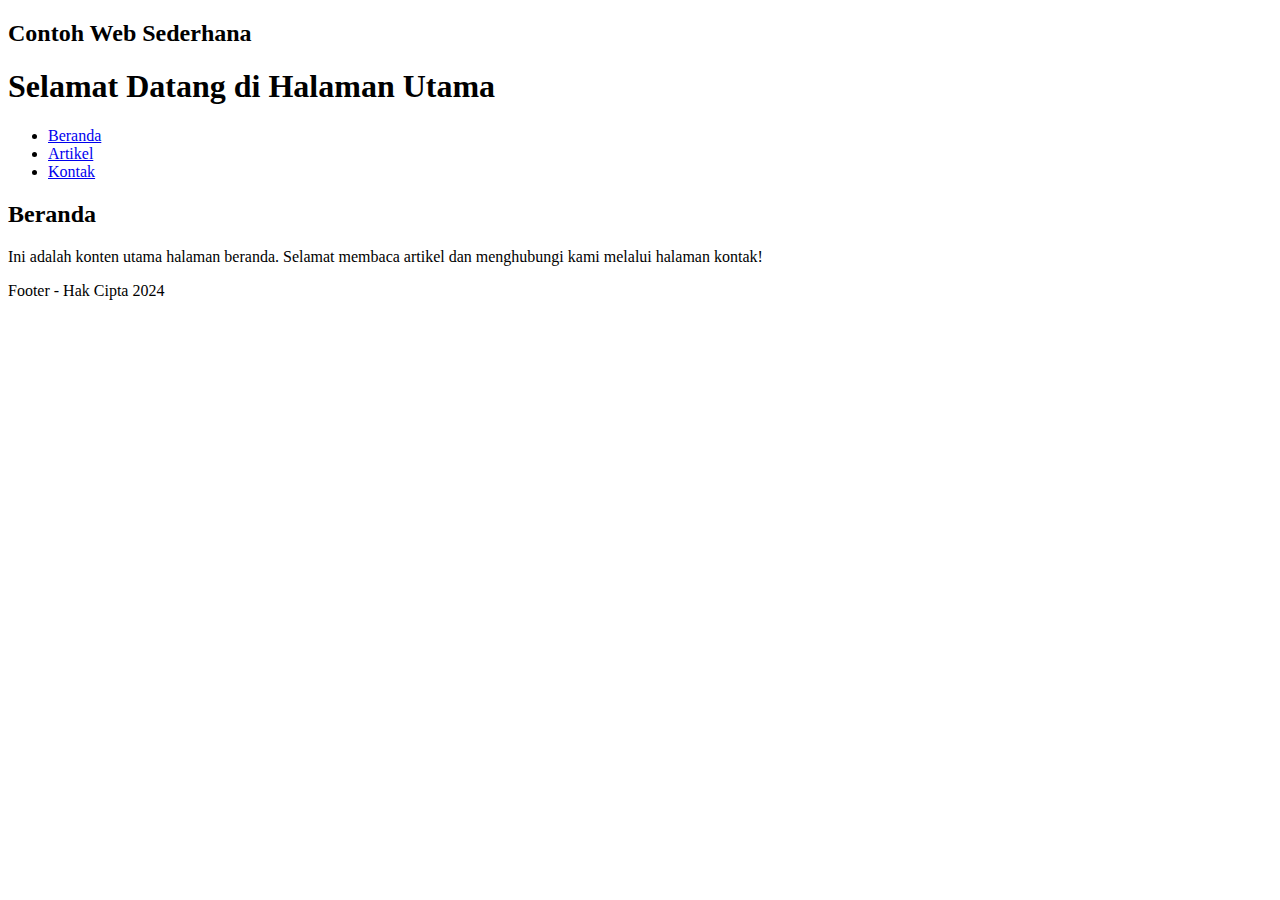
<file: Modul 4/4/index.html>
<!DOCTYPE html>
<html lang="id">
<head>
    <title>Beranda - Halaman Sederhana</title>
    <meta charset="utf-8">
    <meta name="viewport" content="width=device-width, initial-scale=1.0">
</head>
<body>

<h2>Contoh Web Sederhana</h2>

<!-- Navigasi -->
<header>
    <h1>Selamat Datang di Halaman Utama</h1>
    <nav>
        <ul>
            <li><a href="index.html">Beranda</a></li>
            <li><a href="artikel.html">Artikel</a></li>
            <li><a href="kontak.html">Kontak</a></li>
        </ul>
    </nav>
</header>

<!-- Konten Beranda -->
<div id="home">
    <h2>Beranda</h2>
    <p>Ini adalah konten utama halaman beranda. Selamat membaca artikel dan menghubungi kami melalui halaman kontak!</p>
</div>

<!-- Footer -->
<footer>
    <p>Footer - Hak Cipta 2024</p>
</footer>

</body>
</html>
</file>
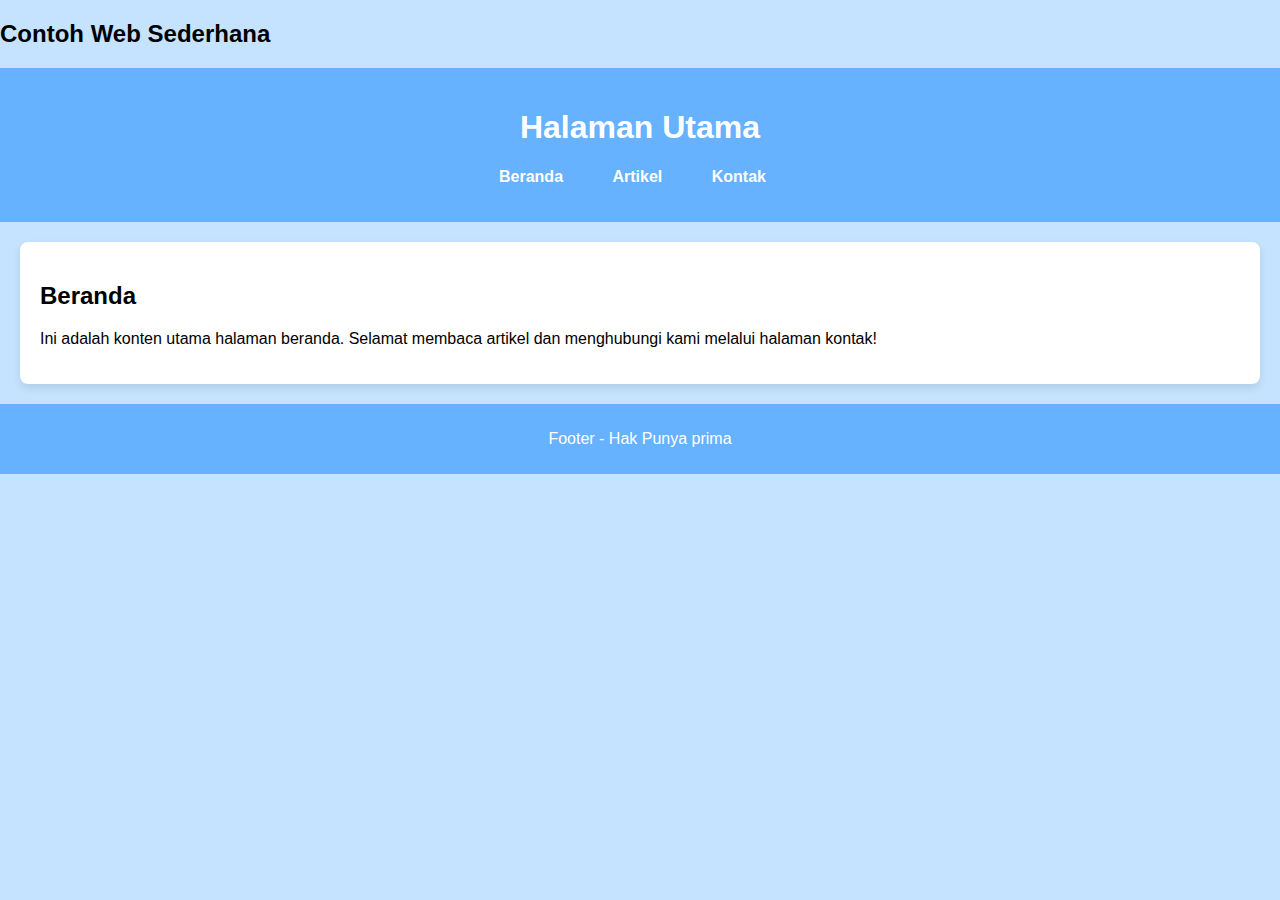
<file: Modul 4/5/index.html>
<!DOCTYPE html>
<html lang="id">
<head>
    <title>Beranda - Halaman Sederhana</title>
    <meta charset="utf-8">
    <meta name="viewport" content="width=device-width, initial-scale=1.0">
    <link rel="stylesheet" href="styles.css">
</head>
<body>

<h2>Contoh Web Sederhana</h2>

<!-- Navigasi -->
<header>
    <h1>Halaman Utama</h1>
    <nav>
        <ul>
            <li><a href="index.html">Beranda</a></li>
            <li><a href="artikel.html">Artikel</a></li>
            <li><a href="kontak.html">Kontak</a></li>
        </ul>
    </nav>
</header>

<!-- Konten Beranda -->
<div id="home">
    <h2>Beranda</h2>
    <p>Ini adalah konten utama halaman beranda. Selamat membaca artikel dan menghubungi kami melalui halaman kontak!</p>
</div>

<!-- Footer -->
<footer>
    <p>Footer - Hak Punya prima</p>
</footer>

</body>
</html>
</file>
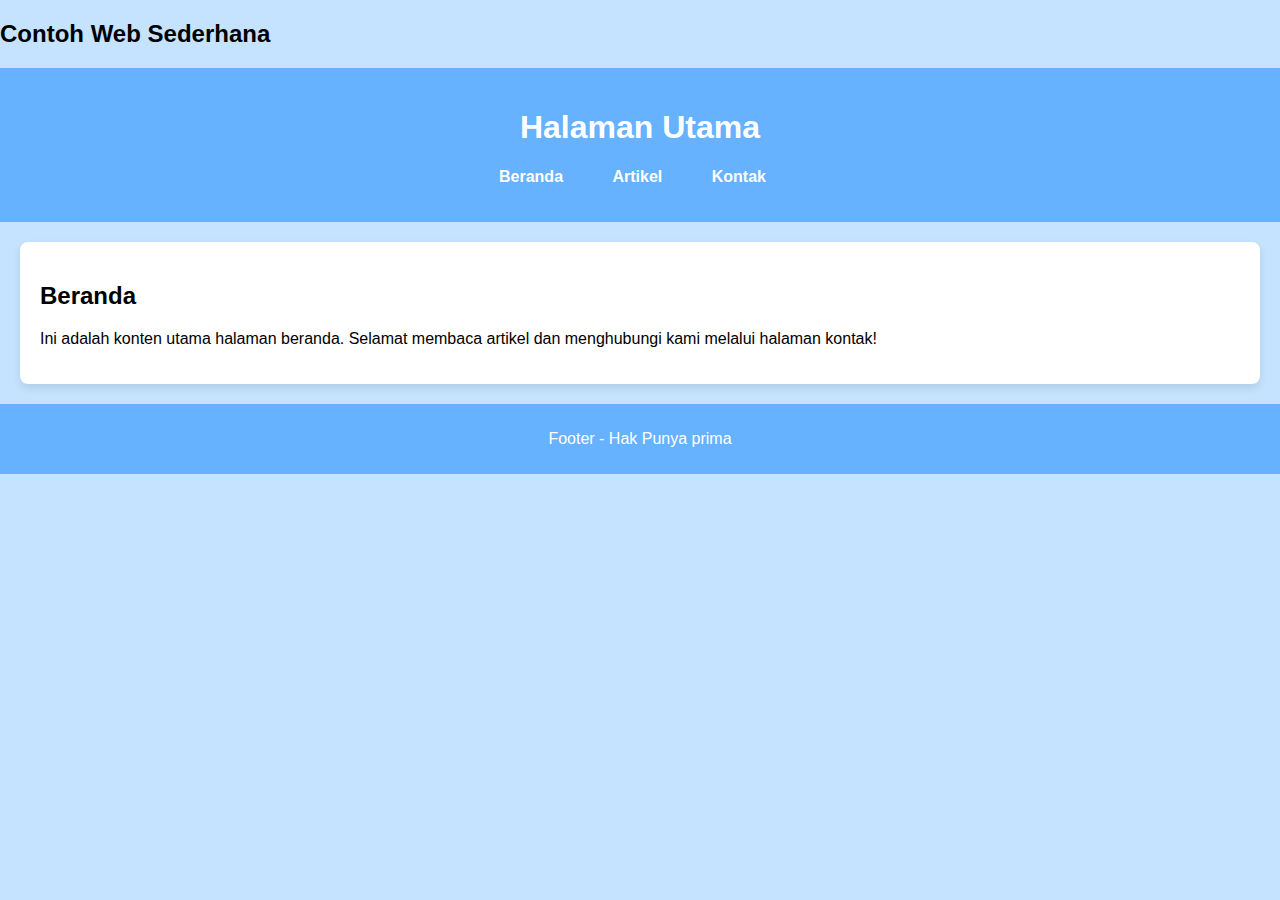
<file: Modul 4/6/index.html>
<!DOCTYPE html>
<html lang="id">
<head>
    <title>Beranda - Halaman Sederhana</title>
    <meta charset="utf-8">
    <meta name="viewport" content="width=device-width, initial-scale=1.0">
    <link rel="stylesheet" href="styles.css">
</head>
<body>

<h2>Contoh Web Sederhana</h2>

<!-- Navigasi -->
<header>
    <h1>Halaman Utama</h1>
    <nav>
        <ul>
            <li><a href="index.html">Beranda</a></li>
            <li><a href="artikel.html">Artikel</a></li>
            <li><a href="kontak.html">Kontak</a></li>
        </ul>
    </nav>
</header>

<!-- Konten Beranda -->
<div id="home">
    <h2>Beranda</h2>
    <p>Ini adalah konten utama halaman beranda. Selamat membaca artikel dan menghubungi kami melalui halaman kontak!</p>
</div>

<!-- Footer -->
<footer>
    <p>Footer - Hak Punya prima</p>
</footer>

<!-- Menghubungkan dengan file JavaScript -->
<script src="script.js"></script>

</body>
</html>
</file>
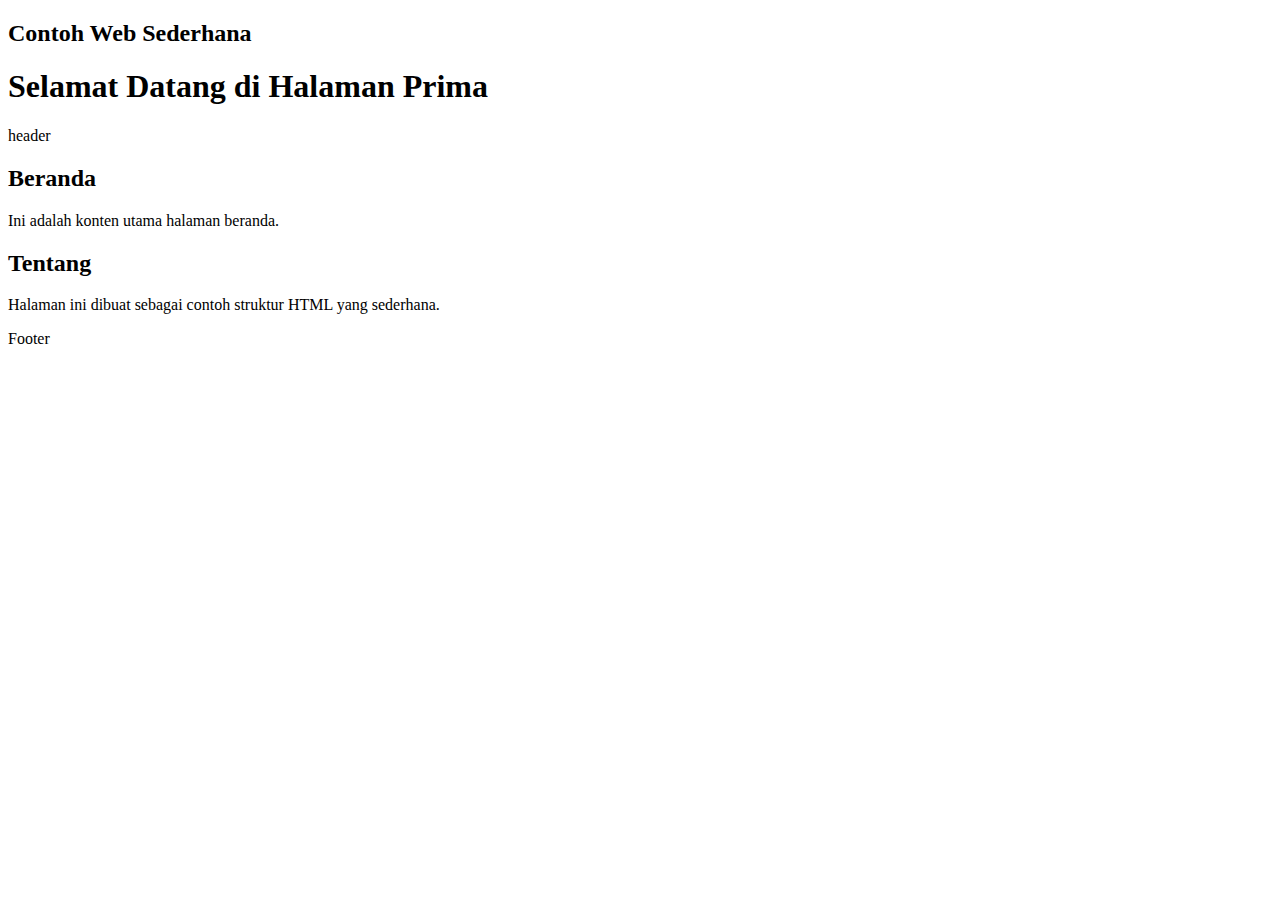
<file: Modul 4/1/1.html>
<!DOCTYPE html>
<html lang="id">
<head>
    <title>Halaman Sederhana</title>
</head>
<body>

<h2>Contoh Web Sederhana</h2>

<!-- Header -->
<header>
    <h1>Selamat Datang di Halaman Prima</h1>
    <p>header</p>
</header>

<!-- Konten Utama -->
    <div>
        <h2>Beranda</h2>
        <p>Ini adalah konten utama halaman beranda.</p>
        <h2>Tentang</h2>
        <p>Halaman ini dibuat sebagai contoh struktur HTML yang sederhana.</p>
    </div>
</section>

<!-- Footer -->
<footer>
    <p>Footer</p>
</footer>

</body>
</html>
</file>
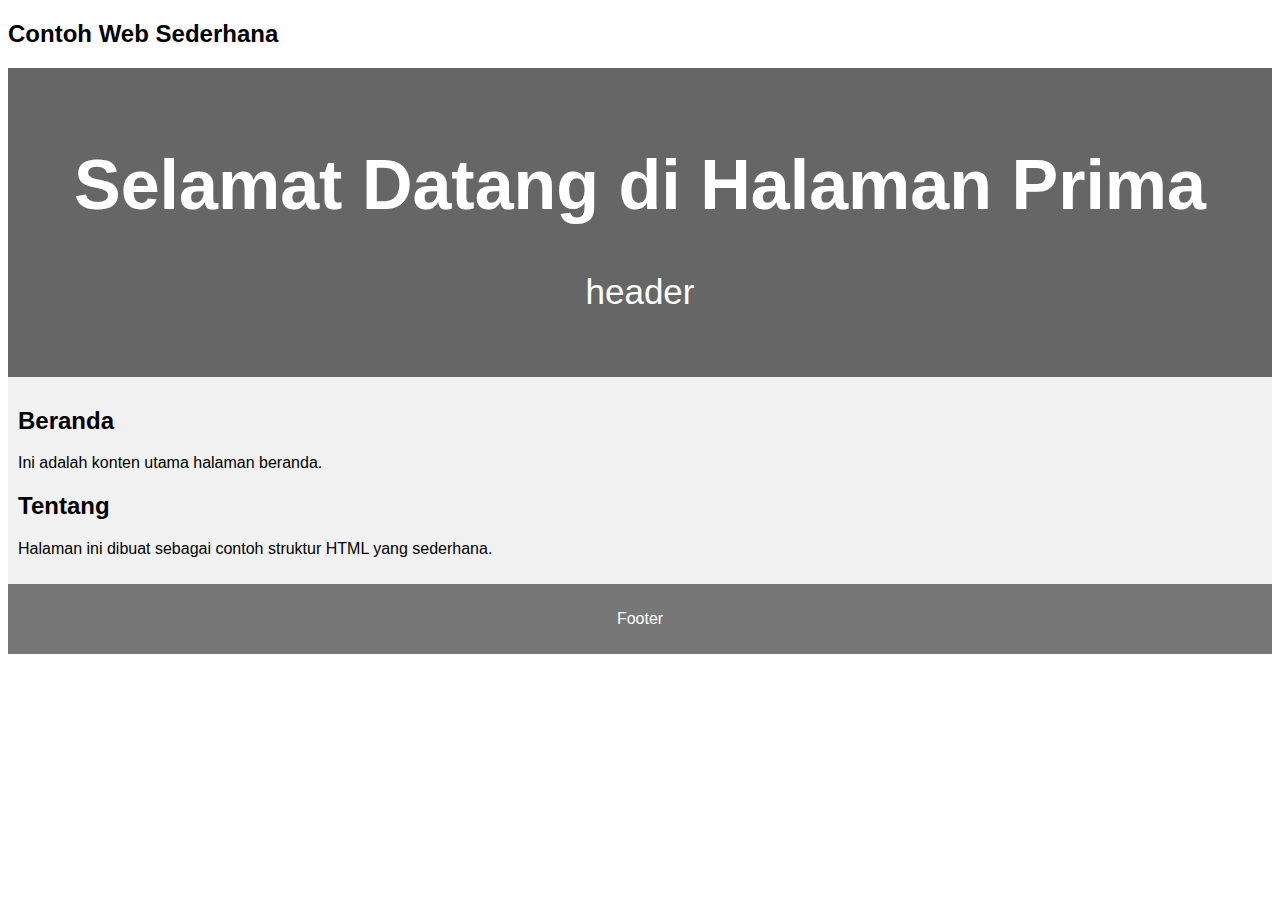
<file: Modul 4/2/2.html>
<!DOCTYPE html>
<html lang="id">
<head>
    <title>Halaman Sederhana</title>
    <meta charset="utf-8">
    <meta name="viewport" content="width=device-width, initial-scale=1.0">
    <link rel="stylesheet" href="styles.css">
</head>
<body>

<h2>Contoh Web Sederhana </h2>

<header>
    <h1>Selamat Datang di Halaman Prima</h1>
    <p>header</p>
</header>
    <div>
        <h2>Beranda</h2>
        <p>Ini adalah konten utama halaman beranda.</p>
        <h2>Tentang</h2>
        <p>Halaman ini dibuat sebagai contoh struktur HTML yang sederhana.</p>
    </div>
</section>

<footer>
    <p>Footer</p>
</footer>

</body>
</html>
</file>
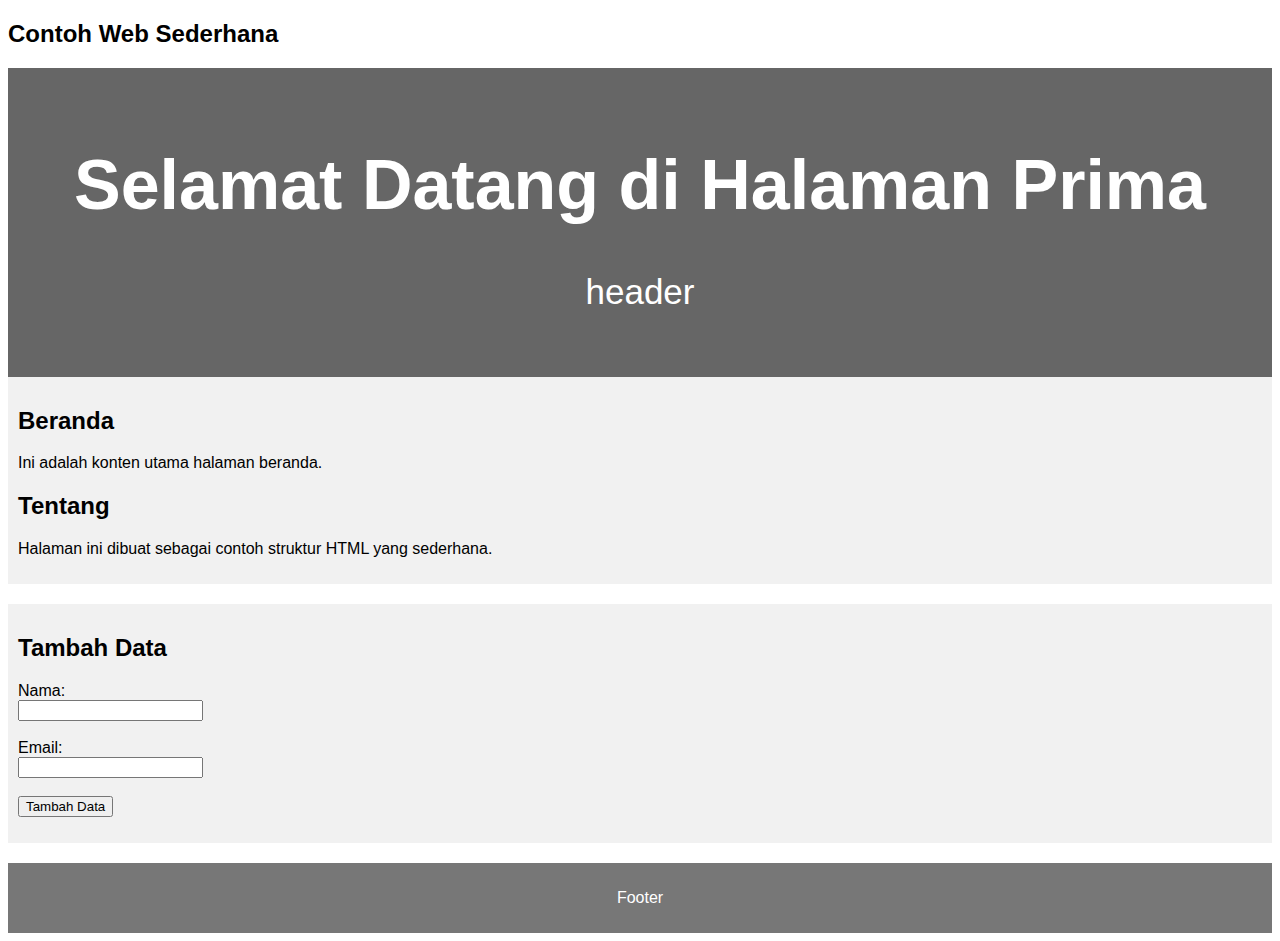
<file: Modul 4/3/3.html>
<!DOCTYPE html>
<html lang="id">
<head>
    <title>Halaman Sederhana</title>
    <meta charset="utf-8">
    <meta name="viewport" content="width=device-width, initial-scale=1.0">
    <link rel="stylesheet" href="styles.css">
</head>
<body>

<h2>Contoh Web Sederhana</h2>

<header>
    <h1>Selamat Datang di Halaman Prima</h1>
    <p>header</p>
</header>

<div id="home">
    <h2>Beranda</h2>
    <p>Ini adalah konten utama halaman beranda.</p>
    <h2>Tentang</h2>
    <p>Halaman ini dibuat sebagai contoh struktur HTML yang sederhana.</p>
</div>

<div id="data">
    <h2>Tambah Data</h2>
    <form id="dataForm">
        <label for="name">Nama:</label><br>
        <input type="text" id="name" name="name"><br><br>
        <label for="email">Email:</label><br>
        <input type="text" id="email" name="email"><br><br>
        <button type="button" id="submitButton">Tambah Data</button>
    </form>
    <p id="result"></p>
</div>

<footer>
    <p>Footer</p>
</footer>

<script src="script.js"></script>

</body>
</html>
</file>
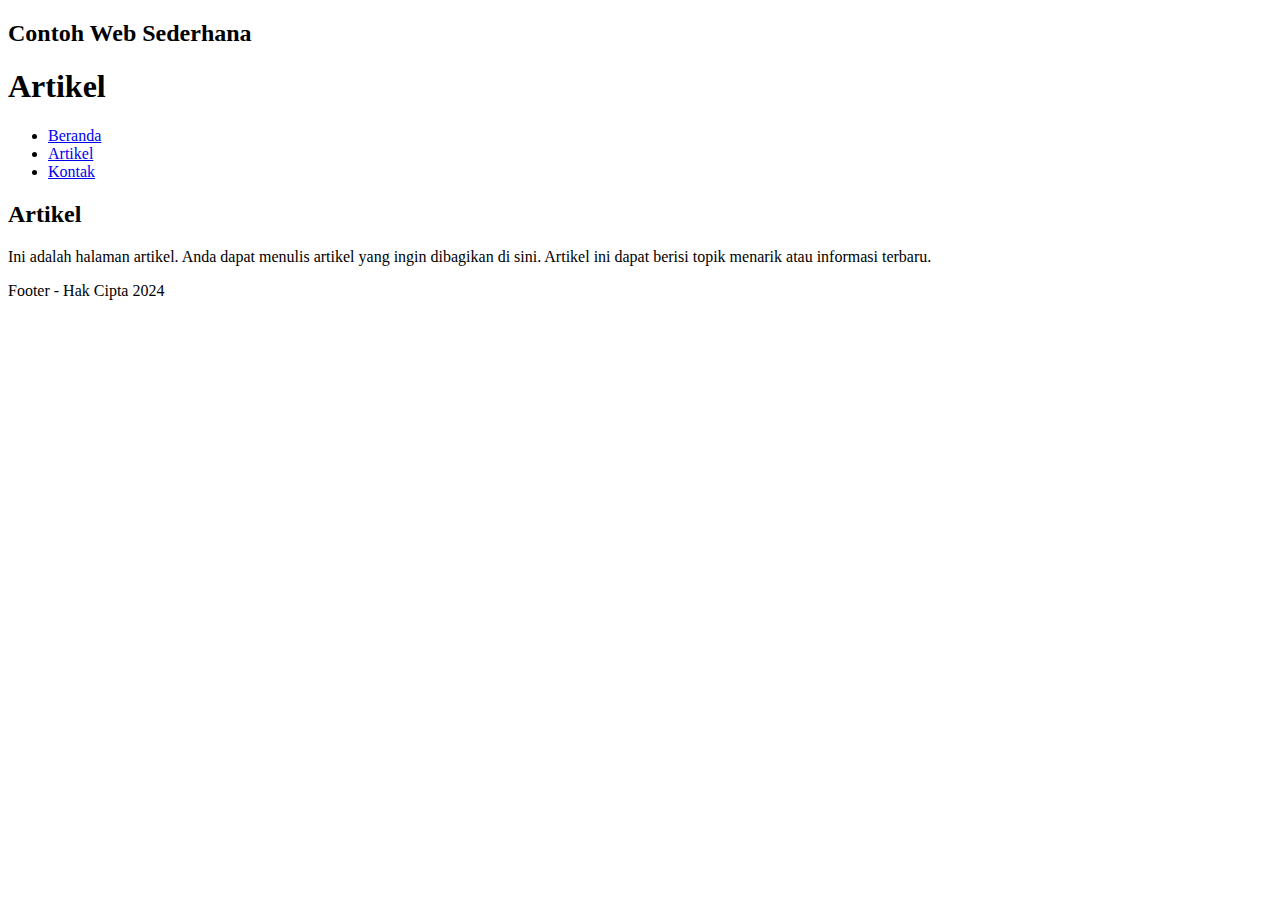
<file: Modul 4/4/artikel.html>
<!DOCTYPE html>
<html lang="id">
<head>
    <title>Artikel - Halaman Sederhana</title>
    <meta charset="utf-8">
    <meta name="viewport" content="width=device-width, initial-scale=1.0">
</head>
<body>

<h2>Contoh Web Sederhana</h2>

<!-- Navigasi -->
<header>
    <h1>Artikel</h1>
    <nav>
        <ul>
            <li><a href="index.html">Beranda</a></li>
            <li><a href="artikel.html">Artikel</a></li>
            <li><a href="kontak.html">Kontak</a></li>
        </ul>
    </nav>
</header>

<!-- Konten Artikel -->
<div id="article">
    <h2>Artikel</h2>
    <p>Ini adalah halaman artikel. Anda dapat menulis artikel yang ingin dibagikan di sini. Artikel ini dapat berisi topik menarik atau informasi terbaru.</p>
</div>

<!-- Footer -->
<footer>
    <p>Footer - Hak Cipta 2024</p>
</footer>

</body>
</html>
</file>
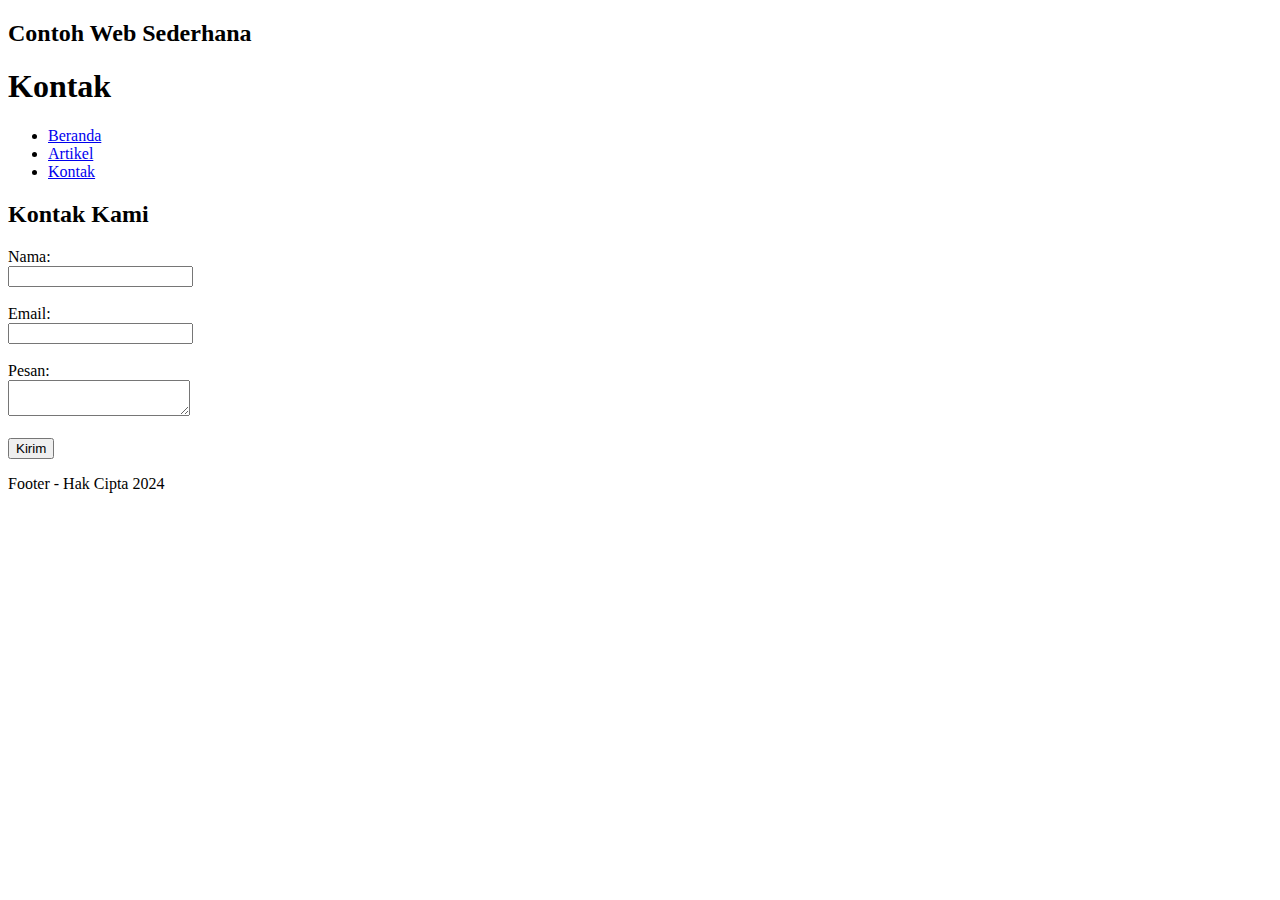
<file: Modul 4/4/kontak.html>
<!DOCTYPE html>
<html lang="id">
<head>
    <title>Kontak - Halaman Sederhana</title>
    <meta charset="utf-8">
    <meta name="viewport" content="width=device-width, initial-scale=1.0">
</head>
<body>

<h2>Contoh Web Sederhana</h2>

<!-- Navigasi -->
<header>
    <h1>Kontak</h1>
    <nav>
        <ul>
            <li><a href="index.html">Beranda</a></li>
            <li><a href="artikel.html">Artikel</a></li>
            <li><a href="kontak.html">Kontak</a></li>
        </ul>
    </nav>
</header>

<!-- Konten Form Kontak -->
<div id="contact">
    <h2>Kontak Kami</h2>
    <form id="contactForm">
        <label for="name">Nama:</label><br>
        <input type="text" id="name" name="name"><br><br>
        <label for="email">Email:</label><br>
        <input type="text" id="email" name="email"><br><br>
        <label for="message">Pesan:</label><br>
        <textarea id="message" name="message"></textarea><br><br>
        <button type="submit">Kirim</button>
    </form>
</div>

<!-- Footer -->
<footer>
    <p>Footer - Hak Cipta 2024</p>
</footer>

</body>
</html>
</file>
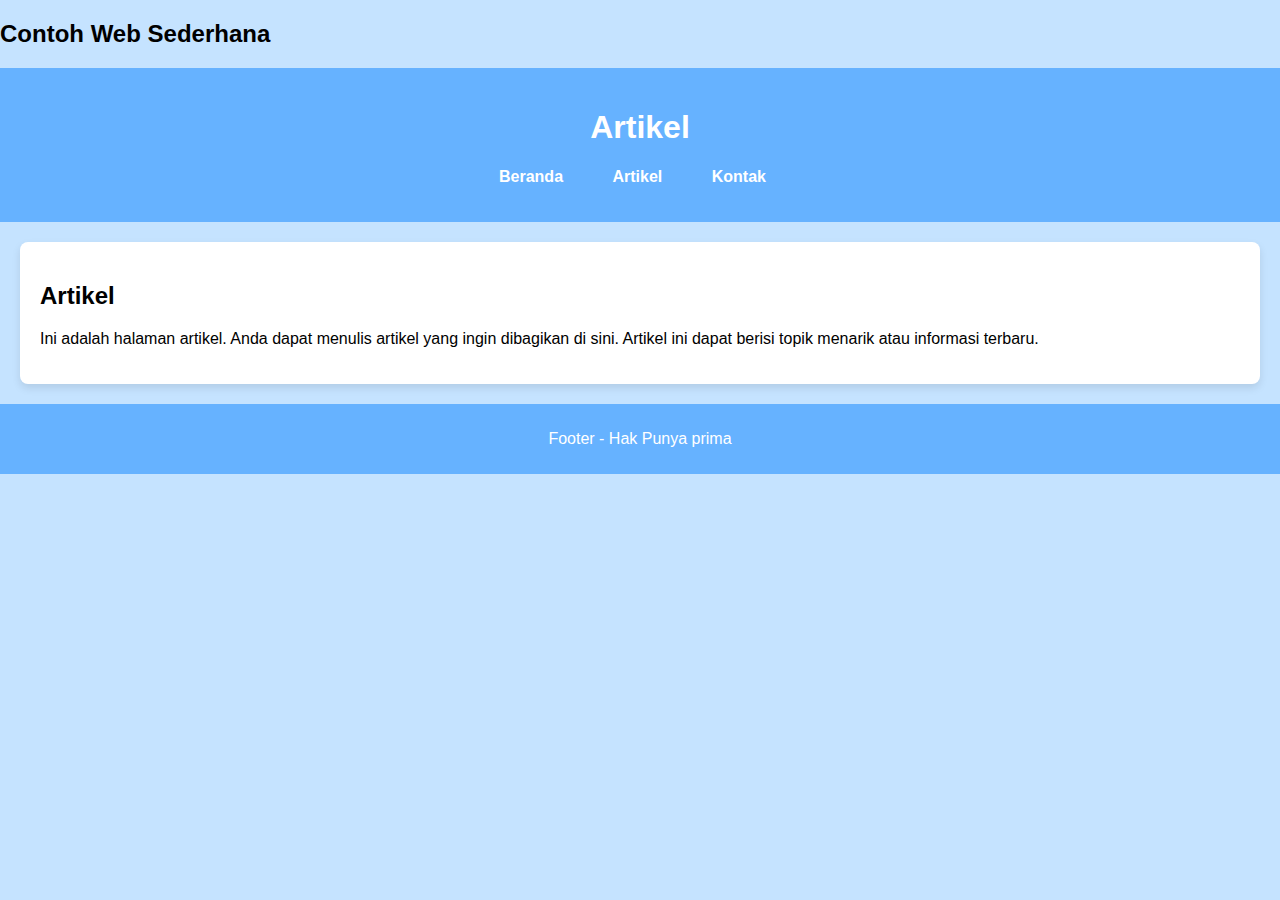
<file: Modul 4/5/artikel.html>
<!DOCTYPE html>
<html lang="id">
<head>
    <title>Artikel - Halaman Sederhana</title>
    <meta charset="utf-8">
    <meta name="viewport" content="width=device-width, initial-scale=1.0">
    <link rel="stylesheet" href="styles.css">
</head>
<body>

<h2>Contoh Web Sederhana</h2>

<!-- Navigasi -->
<header>
    <h1>Artikel</h1>
    <nav>
        <ul>
            <li><a href="index.html">Beranda</a></li>
            <li><a href="artikel.html">Artikel</a></li>
            <li><a href="kontak.html">Kontak</a></li>
        </ul>
    </nav>
</header>

<!-- Konten Artikel -->
<div id="article">
    <h2>Artikel</h2>
    <p>Ini adalah halaman artikel. Anda dapat menulis artikel yang ingin dibagikan di sini. Artikel ini dapat berisi topik menarik atau informasi terbaru.</p>
</div>

<!-- Footer -->
<footer>
    <p>Footer - Hak Punya prima</p>
</footer>

</body>
</html>
</file>
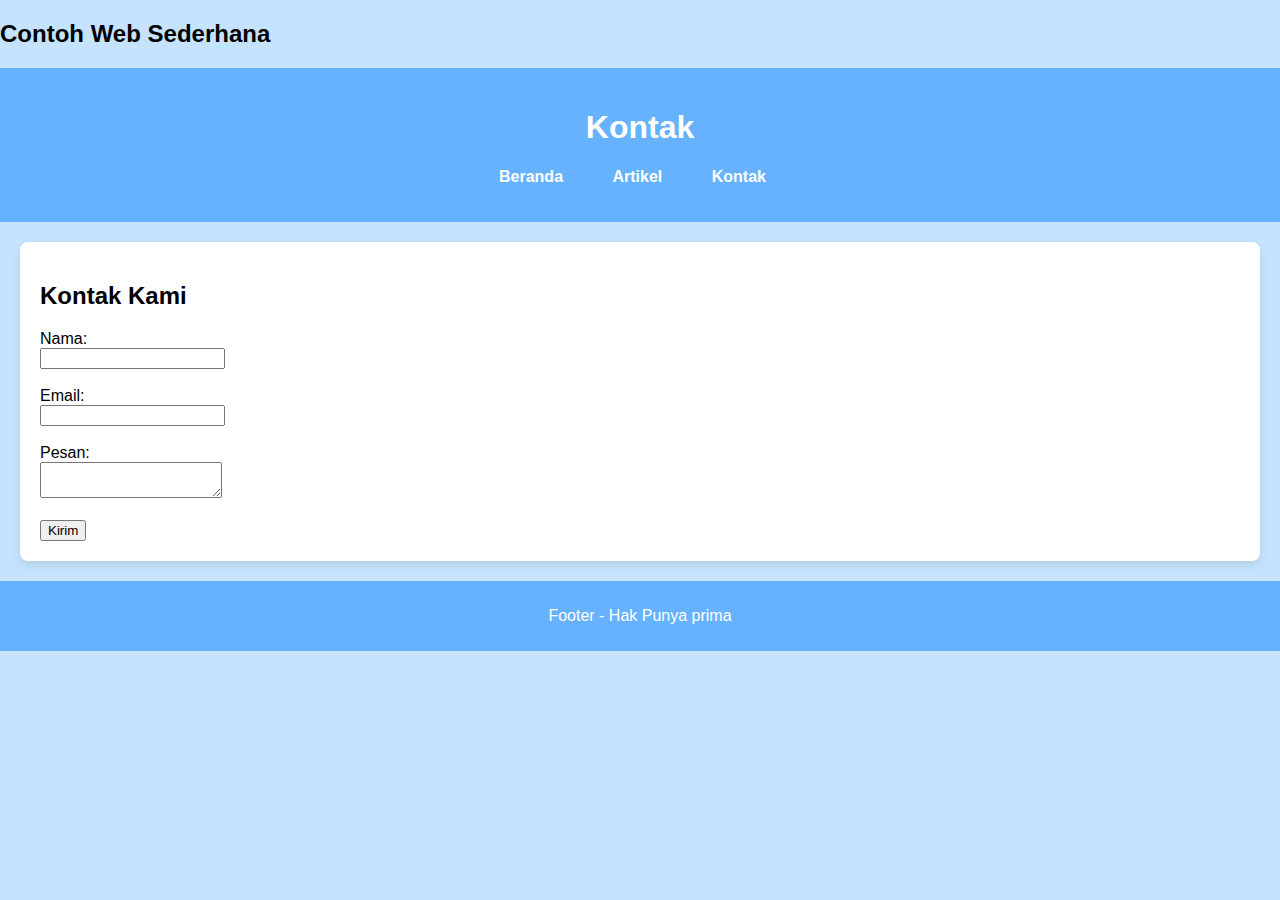
<file: Modul 4/5/kontak.html>
<!DOCTYPE html>
<html lang="id">
<head>
    <title>Kontak - Halaman Sederhana</title>
    <meta charset="utf-8">
    <meta name="viewport" content="width=device-width, initial-scale=1.0">
    <link rel="stylesheet" href="styles.css">
</head>
<body>

<h2>Contoh Web Sederhana</h2>

<!-- Navigasi -->
<header>
    <h1>Kontak</h1>
    <nav>
        <ul>
            <li><a href="index.html">Beranda</a></li>
            <li><a href="artikel.html">Artikel</a></li>
            <li><a href="kontak.html">Kontak</a></li>
        </ul>
    </nav>
</header>

<!-- Konten Form Kontak -->
<div id="contact">
    <h2>Kontak Kami</h2>
    <form id="contactForm">
        <label for="name">Nama:</label><br>
        <input type="text" id="name" name="name"><br><br>
        <label for="email">Email:</label><br>
        <input type="text" id="email" name="email"><br><br>
        <label for="message">Pesan:</label><br>
        <textarea id="message" name="message"></textarea><br><br>
        <button type="submit">Kirim</button>
    </form>
</div>

<!-- Footer -->
<footer>
    <p>Footer - Hak Punya prima</p>
</footer>

</body>
</html>
</file>
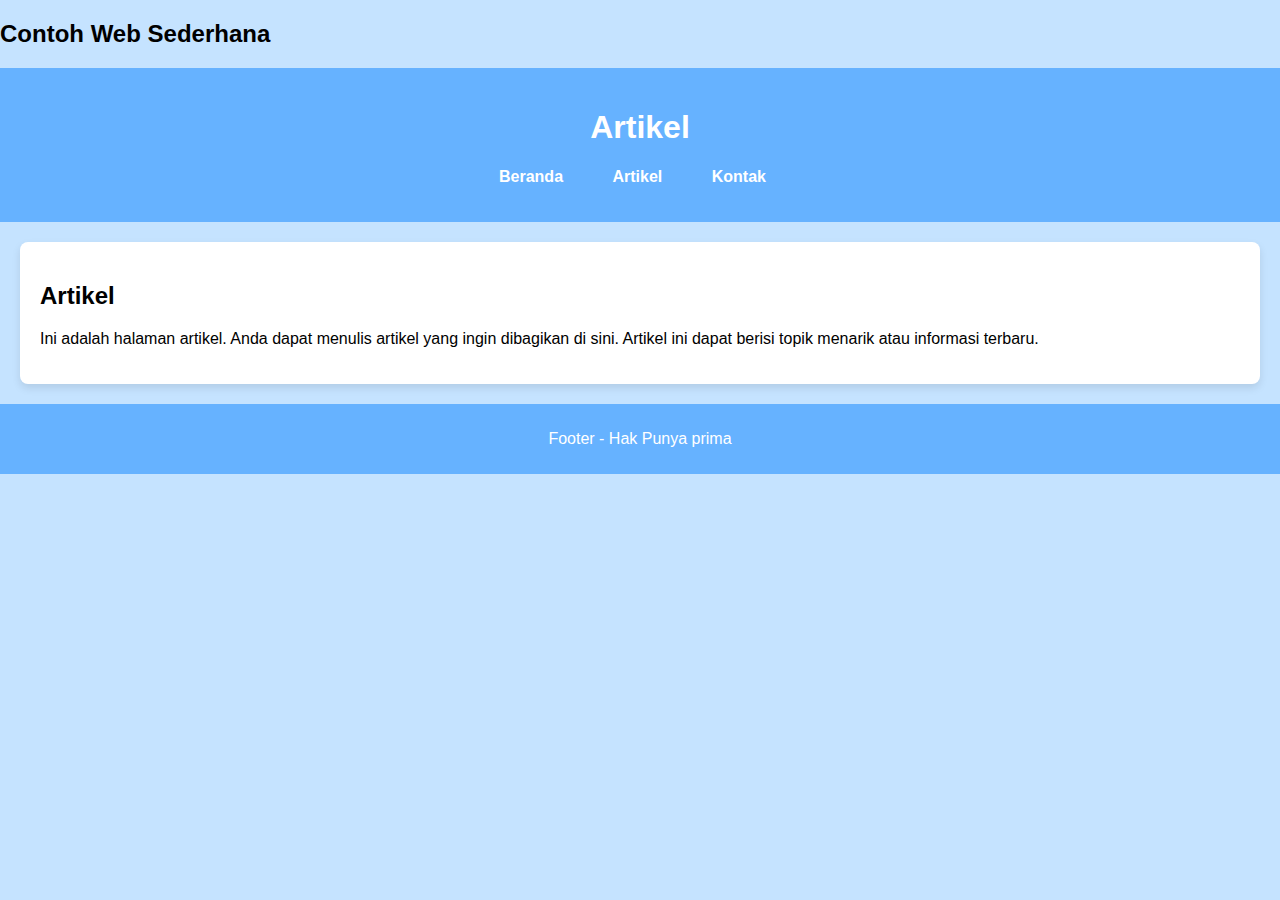
<file: Modul 4/6/artikel.html>
<!DOCTYPE html>
<html lang="id">
<head>
    <title>Artikel - Halaman Sederhana</title>
    <meta charset="utf-8">
    <meta name="viewport" content="width=device-width, initial-scale=1.0">
    <link rel="stylesheet" href="styles.css">
</head>
<body>

<h2>Contoh Web Sederhana</h2>

<!-- Navigasi -->
<header>
    <h1>Artikel</h1>
    <nav>
        <ul>
            <li><a href="index.html">Beranda</a></li>
            <li><a href="artikel.html">Artikel</a></li>
            <li><a href="kontak.html">Kontak</a></li>
        </ul>
    </nav>
</header>

<!-- Konten Artikel -->
<div id="article">
    <h2>Artikel</h2>
    <p>Ini adalah halaman artikel. Anda dapat menulis artikel yang ingin dibagikan di sini. Artikel ini dapat berisi topik menarik atau informasi terbaru.</p>
</div>

<!-- Footer -->
<footer>
    <p>Footer - Hak Punya prima</p>
</footer>

<script src="script.js"></script>

</body>
</html>
</file>
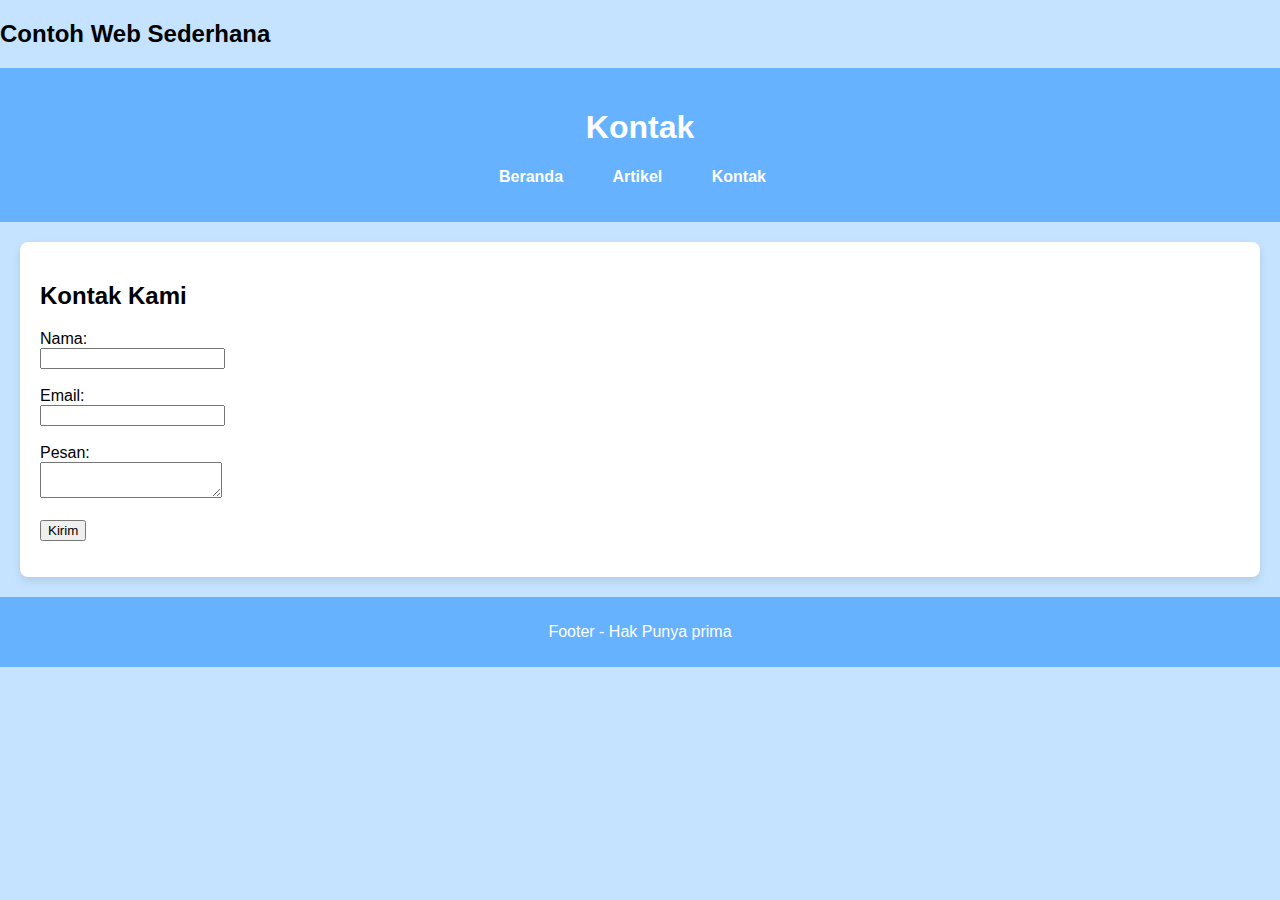
<file: Modul 4/6/kontak.html>
<!DOCTYPE html>
<html lang="id">
<head>
    <title>Kontak - Halaman Sederhana</title>
    <meta charset="utf-8">
    <meta name="viewport" content="width=device-width, initial-scale=1.0">
    <link rel="stylesheet" href="styles.css">
</head>
<body>

<h2>Contoh Web Sederhana</h2>

<!-- Navigasi -->
<header>
    <h1>Kontak</h1>
    <nav>
        <ul>
            <li><a href="index.html">Beranda</a></li>
            <li><a href="artikel.html">Artikel</a></li>
            <li><a href="kontak.html">Kontak</a></li>
        </ul>
    </nav>
</header>

<!-- Konten Form Kontak -->
<div id="contact">
    <h2>Kontak Kami</h2>
    <form id="contactForm">
        <label for="name">Nama:</label><br>
        <input type="text" id="name" name="name"><br><br>
        <label for="email">Email:</label><br>
        <input type="text" id="email" name="email"><br><br>
        <label for="message">Pesan:</label><br>
        <textarea id="message" name="message"></textarea><br><br>
        <button type="button" id="submitButton">Kirim</button>
    </form>
    <p id="result"></p>
</div>

<!-- Footer -->
<footer>
    <p>Footer - Hak Punya prima</p>
</footer>

<script src="script.js"></script>

</body>
</html>
</file>
<file: Modul 4/5/styles.css>
* {
    box-sizing: border-box;
}

body {
    font-family: Arial, Helvetica, sans-serif;
    background-color: #C5E3FF; /* Latar belakang halaman */
    margin: 0;
    padding: 0;
}

/* Style the header */
header {
    background-color: #66B2FF; /* Header */
    padding: 20px;
    text-align: center;
    color: white;
}

nav ul {
    list-style-type: none;
    padding: 0;
}

nav ul li {
    display: inline;
    margin-right: 15px;
}

nav ul li a {
    text-decoration: none;
    color: white;
    font-weight: bold;
    padding: 10px 15px; /* Padding untuk mengotaki dengan sempurna */
    transition: transform 0.3s, background-color 0.3s; /* Animasi smooth */
    border-radius: 5px; /* Sudut melengkung */
}

nav ul li a:hover {
    background-color: #FFD700; /* Background emas saat hover */
    color: #000; /* Ubah teks menjadi hitam saat hover */
    transform: scale(1.1); /* Zoom-in saat hover */
    border: 2px solid #FFD700; /* Border emas */
}

/* Style the content */
div {
    background-color: #FFFFFF; /* Latar belakang konten */
    padding: 20px;
    margin: 20px;
    border-radius: 8px;
    box-shadow: 0px 4px 8px rgba(0, 0, 0, 0.1); /* Tambahkan sedikit bayangan */
}

/* Style the footer */
footer {
    background-color: #66B2FF; /* Footer */
    padding: 10px;
    text-align: center;
    color: white;
}

/* Media Queries untuk layar kecil (ponsel) */
@media (max-width: 600px) {
    nav ul li {
        display: block; /* Navigasi menumpuk secara vertikal */
        margin-bottom: 10px; /* Beri jarak antar item menu */
    }

    header {
        padding: 10px; /* Kurangi padding pada layar kecil */
    }

    div {
        padding: 10px; /* Kurangi padding konten pada layar kecil */
        margin: 10px;
    }

    nav ul li a {
        padding: 10px;
        font-size: 16px; /* Perkecil ukuran teks menu pada layar kecil */
    }

    footer {
        padding: 10px; /* Kurangi padding footer pada layar kecil */
    }
}
</file>
<file: Modul 4/6/styles.css>
* {
    box-sizing: border-box;
}

body {
    font-family: Arial, Helvetica, sans-serif;
    background-color: #C5E3FF; /* Latar belakang halaman */
    margin: 0;
    padding: 0;
}

/* Style the header */
header {
    background-color: #66B2FF; /* Header */
    padding: 20px;
    text-align: center;
    color: white;
}

nav ul {
    list-style-type: none;
    padding: 0;
}

nav ul li {
    display: inline;
    margin-right: 15px;
}

nav ul li a {
    text-decoration: none;
    color: white;
    font-weight: bold;
    padding: 10px 15px; /* Padding untuk mengotaki dengan sempurna */
    transition: transform 0.3s, background-color 0.3s; /* Animasi smooth */
    border-radius: 5px; /* Sudut melengkung */
}

nav ul li a:hover {
    background-color: #FFD700; /* Background emas saat hover */
    color: #000; /* Ubah teks menjadi hitam saat hover */
    transform: scale(1.1); /* Zoom-in saat hover */
    border: 2px solid #FFD700; /* Border emas */
}

/* Style the content */
div {
    background-color: #FFFFFF; /* Latar belakang konten */
    padding: 20px;
    margin: 20px;
    border-radius: 8px;
    box-shadow: 0px 4px 8px rgba(0, 0, 0, 0.1); /* Tambahkan sedikit bayangan */
}

/* Style the footer */
footer {
    background-color: #66B2FF; /* Footer */
    padding: 10px;
    text-align: center;
    color: white;
}

/* Media Queries untuk layar kecil (ponsel) */
@media (max-width: 600px) {
    nav ul li {
        display: block; /* Navigasi menumpuk secara vertikal */
        margin-bottom: 10px; /* Beri jarak antar item menu */
    }

    header {
        padding: 10px; /* Kurangi padding pada layar kecil */
    }

    div {
        padding: 10px; /* Kurangi padding konten pada layar kecil */
        margin: 10px;
    }

    nav ul li a {
        padding: 10px;
        font-size: 16px; /* Perkecil ukuran teks menu pada layar kecil */
    }

    footer {
        padding: 10px; /* Kurangi padding footer pada layar kecil */
    }
}
</file>
<file: Modul 4/2/styles.css>
* {
    box-sizing: border-box;
}

body {
    font-family: Arial, Helvetica, sans-serif;
}

/* Style the header */
header {
    background-color: #666;
    padding: 30px;
    text-align: center;
    font-size: 35px;
    color: white;
}

/* Style the content */
div {
    flex: 3;
    background-color: #f1f1f1;
    padding: 10px;
}

/* Style the footer */
footer {
    background-color: #777;
    padding: 10px;
    text-align: center;
    color: white;
}

/* Responsive layout - makes the menu and the content (inside the section) sit on top of each other instead of next to each other */
@media (max-width: 600px) {
    section {
        flex-direction: column;
    }
}
</file>
<file: Modul 4/3/styles.css>
* {
    box-sizing: border-box;
}

body {
    font-family: Arial, Helvetica, sans-serif;
}

/* Style the header */
header {
    background-color: #666;
    padding: 30px;
    text-align: center;
    font-size: 35px;
    color: white;
}

/* Style the content */
div {
    background-color: #f1f1f1;
    padding: 10px;
    margin-bottom: 20px;
}

/* Style the footer */
footer {
    background-color: #777;
    padding: 10px;
    text-align: center;
    color: white;
}
</file>
